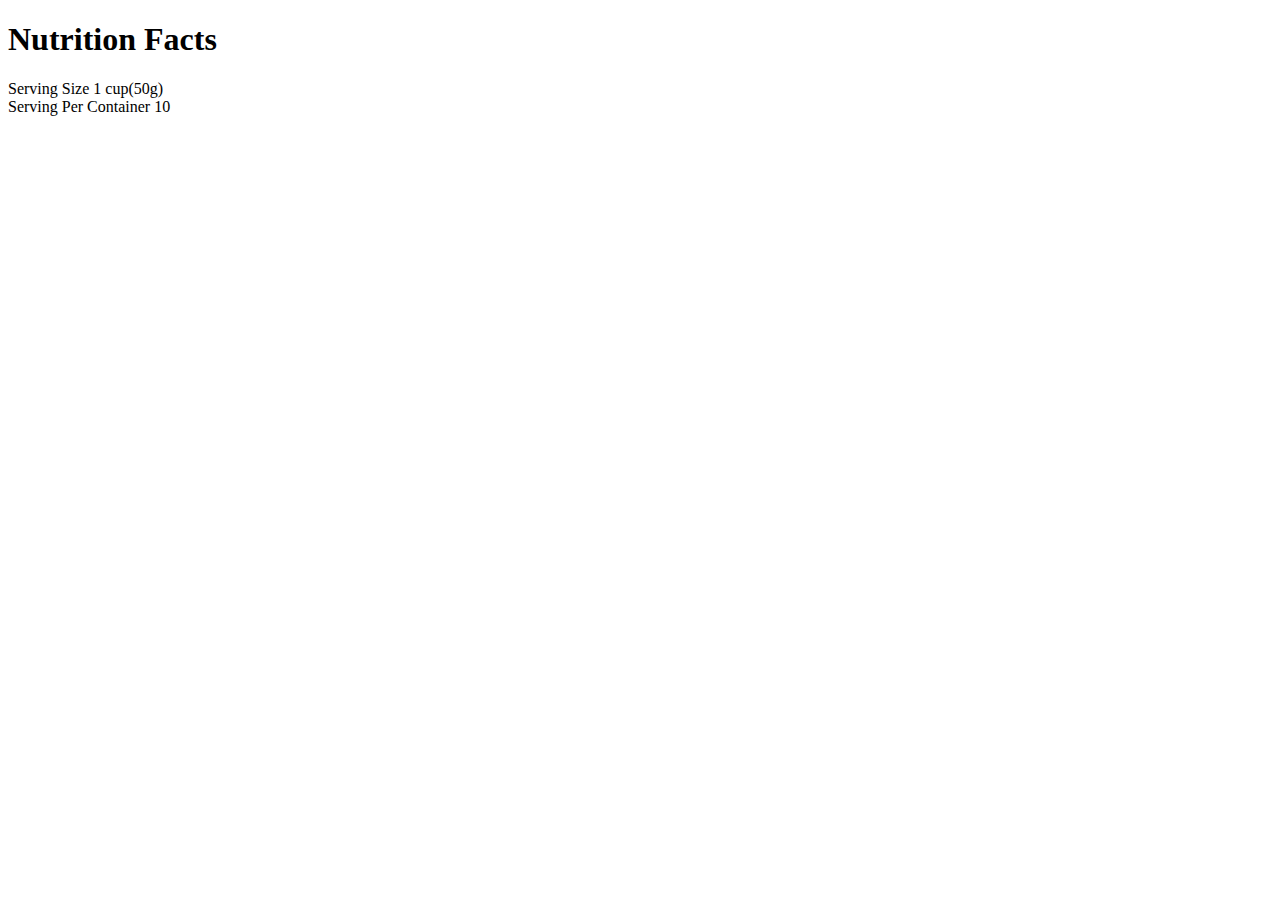
<file: nutrition.html>
<!DOCTYPE html>
<html lang="en">
<head>
    <meta charset="UTF-8">
    <meta http-equiv="X-UA-Compatible" content="IE=edge">
    <meta name="viewport" content="width=device-width, initial-scale=1.0">
    <title>Document</title>
    <link rel="stylesheet" href="nutrition.css">
</head>


<body>
    <header>
<div id="container">
    <div id="container2">
    <h1 class="Facts">Nutrition Facts</h1>
</div>

        <div class="container3">Serving Size 1 cup(50g)</div>
        <div class="container3">Serving Per Container 10</div>
   
   
    </header>
</section>
</div>
</file>
<file: nutrition.css>
#container > {
    display: flex;
    flex-flow: row wrap;
    width: 1em;
    height: 4em;

}
.container .container3  
{
    display: flex;
    width: 100px;
    flex-flow: column;
    justify-content:left;
}
</file>
